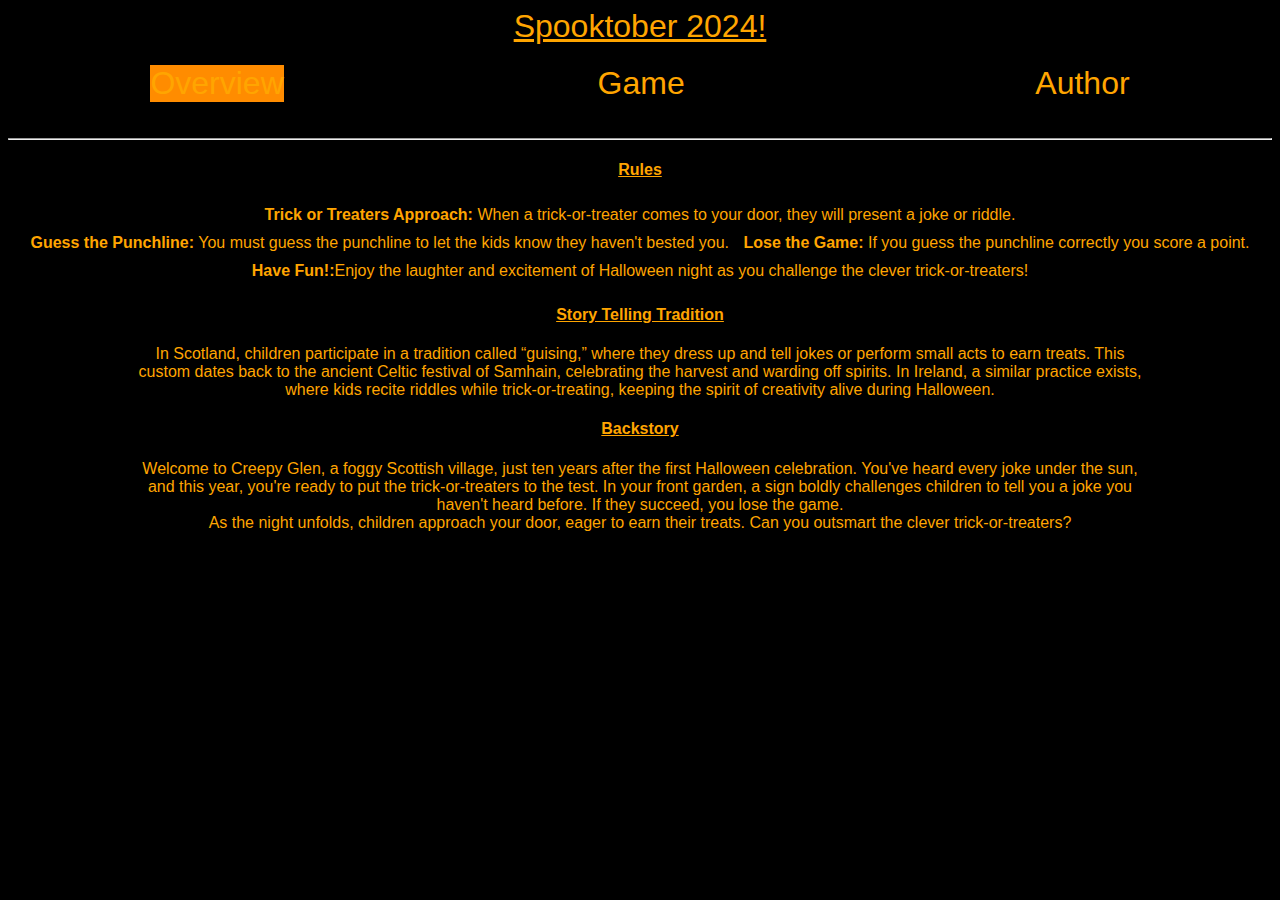
<file: index.html>
<!DOCTYPE html>

<head>
  <meta charset="UTF-8" />
    <meta name="viewport" content="width=device-width, initial-scale=1.0" />
    <title>Spooktober 2024</title>
    <link rel="stylesheet" href="style.css" />
</head>

<body>
  <nav>
    Spooktober 2024!
  
    <section class="navBarItems">
      <ul>
        <li id="overview" class="active"><a href="index.html"> Overview</a></li>
        <li id="game"><a href="game.html#currentJoke"> Game </a></li>
        <li id="author"><a href="author.html"> Author </a></li>
      </ul>
    </section>
    <hr>
  </nav>

  <div class="story">

    <h4><b><u>Rules</u></b></h4>
      <li class="rules">
        <b>Trick or Treaters Approach:</b> When a trick-or-treater comes to your door, they will present a joke or riddle.
      </li>
      <li class="rules">
        <b> Guess the Punchline:</b> You must guess the punchline to let the kids know they haven't bested you.
      </li>
      <li class="rules">
        <b>Lose the Game:</b> If you guess the punchline correctly you score a point.
      </li>
      <li class="rules">
        <b>Have Fun!:</b>Enjoy the laughter and excitement of Halloween night as you challenge the clever trick-or-treaters!
      </li>
    </ul>

    <h4><b><u>Story Telling Tradition</u></b></h4>
    <p>
      In Scotland, children participate in a tradition called “guising,” where they dress up and tell jokes or perform small acts to earn treats. This custom dates back to the ancient Celtic festival of Samhain, celebrating the harvest and warding off spirits. In Ireland, a similar practice exists, where kids recite riddles while trick-or-treating, keeping the spirit of creativity alive during Halloween.
    </p>

    <h4><b><u>Backstory</u></b></h4>
    <p>
      Welcome to Creepy Glen, a foggy Scottish village, just ten years after the first Halloween celebration. You've heard every joke under the sun, and this year, you're ready to put the trick-or-treaters to the test. In your front garden, a sign boldly challenges children to tell you a joke you haven't heard before. If they succeed, you lose the game. <br>
      As the night unfolds, children approach your door, eager to earn their treats. Can you outsmart the clever trick-or-treaters?
    </p>

  </div>
</body>
</file>
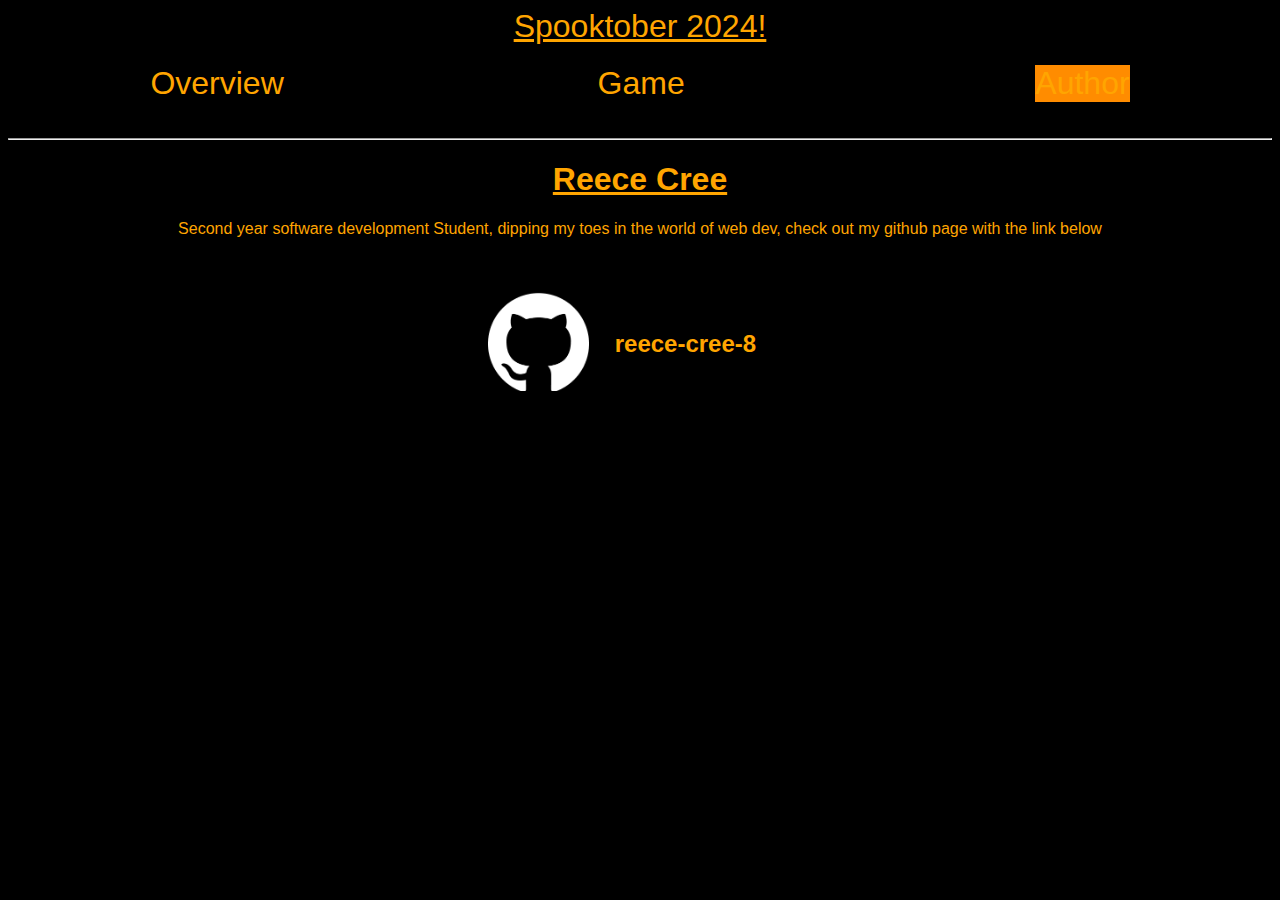
<file: author.html>
<!DOCTYPE html>

<head>
  <meta charset="UTF-8" />
  <meta name="viewport" content="width=device-width, initial-scale=1.0" />
  <title>Spooktober 2024</title>
  <link rel="stylesheet" href="style.css" />
</head>

<body>

  <nav>
    Spooktober 2024!
  
    <section class="navBarItems">
      <ul>
        <li id="overview"><a href="index.html"> Overview</a></li>
        <li id="game"><a href="game.html#currentJoke"> Game </a></li>
        <li id="author" class="active"><a href="author.html"> Author </a></li>
      </ul>
    </section>
    <hr>
  </nav>

  <h1> <u>Reece Cree</u></h1>
  <p> Second year software development Student, dipping my toes in the world of web dev, check out my github page with the link below</p>
  <br>
  <div>
    <a href="https://github.com/reece-cree-8"> <img id="github" src="trick-or-treaters/github-mark-white.png"> </a>
    <a href="https://github.com/reece-cree-8"> <h2 id="githubName"> reece-cree-8 </h2> </a>
  </div>

</body>
</file>
<file: style.css>
body {
  background-color: black;
  color: orange;
  font-family: 'Spooky', sans-serif;
  text-align: center;
}

input, button {
  padding: 10px;
  margin: 10px 0;
  border-radius: 5px;
  border: none;
  outline: none;
}

p{
  margin-left: 10%;
  margin-right: 10%;
}

button {
  background-color: orange;
  color: black;
  cursor: pointer;
}

button:hover {
  background-color: darkorange;
}

img{
  height: 100vh;
  width: auto;
}

nav{
  margin: 0px;
  border: 0px;
  color: orange;
  background-color: black;
  font-size: xx-large;
  text-decoration:underline;
  
}

ul{
  padding: 20px;
  margin:0px;
}

li{
  display: inline-block;
}

a:link{
  color:orange;
  text-decoration: none;
}
a:visited{
  color: orange;
  text-decoration: none;
}

#game{
  align-self: center;
  margin-left:auto;
  margin-right:auto;
  padding-right: 3%;

}

#overview{
  float: left;
  margin-left: 10%;
}

.active{
  background-color: darkorange;
  color: black;
}

#author{
  float: right;
  margin-right: 10%;
}


.rules{
  padding:0px;
  margin: 5px;
  list-style-type: disc;
}

#answer-input{
  position: absolute;
  top: 110%; 
  left: 50%; 
  transform: translate(-50%, -50%); 
  background-color: #000000; 
  color: #fff; 
  padding: 10px 20px; 
  font-size: 20px; 
  text-align: center;
}

#submit{
  position: absolute;
  top: 110%; 
  left: 75%; 
  transform: translate(-50%, -50%); 
  background-color: #000000; 
  color: #fff; 
  padding: 10px 20px; 
  font-size: 20px; 
  text-align: center;
}

#result{
  position: absolute;
  top: 35%; 
  left: 50%; 
  transform: translate(-50%, -50%); 
  background-color: #000000; 
  color: #fff; 
  margin: 0px; 
  font-size: 20px; 
  text-align: center;
}

#github{
  width: 8%;
  height: auto;
  float: left;
  margin-left: 20%;
  padding-left: 18%;
  margin-right: 2%;
}

#githubName{
  text-align: left;
  padding-top:3%;
}
</file>
